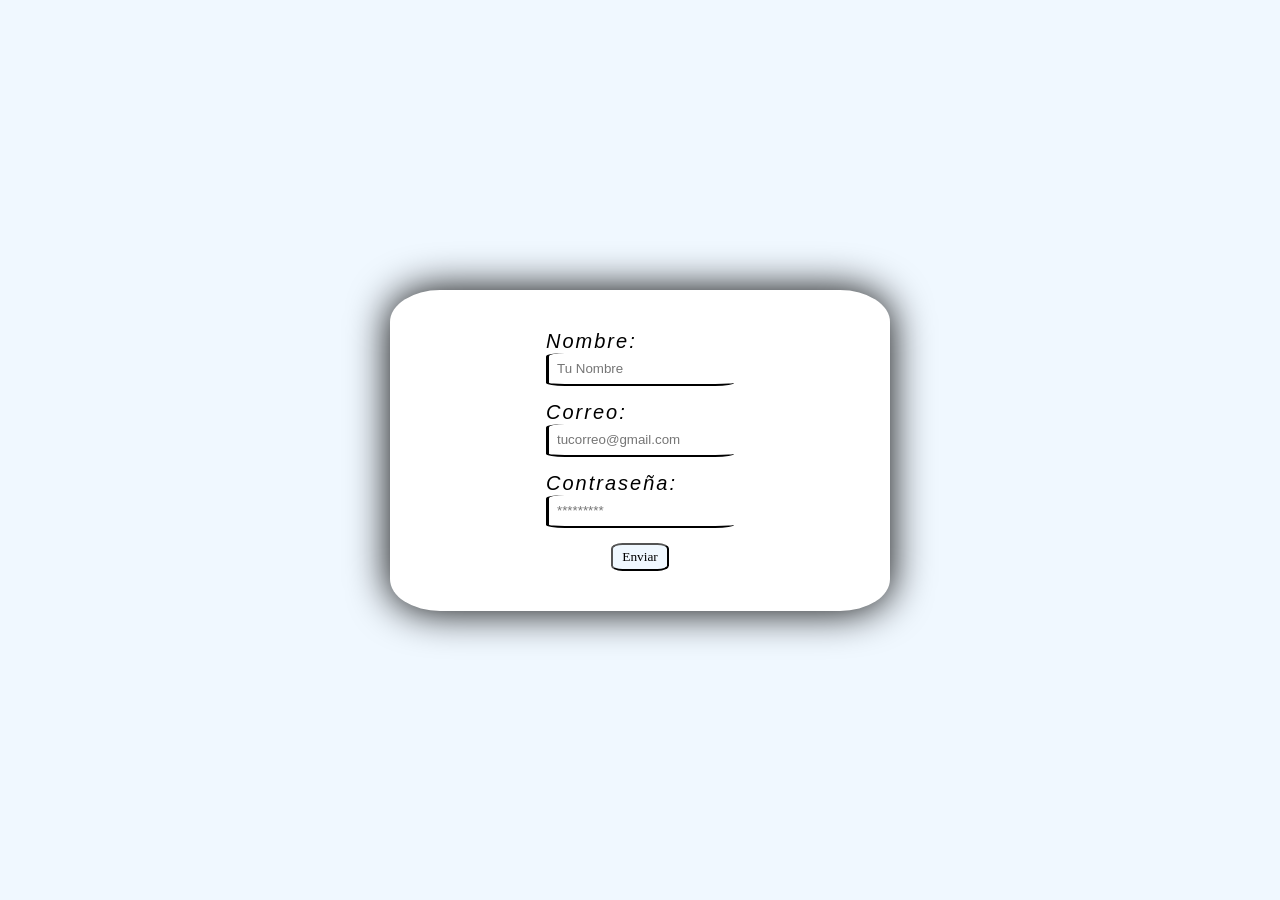
<file: formularios/index.html>
<!DOCTYPE html>
<html lang="en">
<head>
    <meta charset="UTF-8">
    <meta name="viewport" content="width=device-width, initial-scale=1.0">
    <title>Document</title>
    <link rel="preconnect" href="https://fonts.googleapis.com">
    <link rel="preconnect" href="https://fonts.gstatic.com" crossorigin>
    <link href="https://fonts.googleapis.com/css2?family=Kameron:wght@400..700&family=Montenegrin+Gothic+One&family=Saira+Stencil:ital,wght@0,100..900;1,100..900&display=swap" rel="stylesheet">
    <link rel="stylesheet" href="styles.css">
    
</head>
<body>

    <header>

    </header>

    <main>
        
        <form>

        <div class="field">
            <label for="name">Nombre:</label>
            <input type="text" id="name" name="name" placeholder="Tu Nombre">
        </div>

         <div class="field">
            <label for="email">Correo:</label>
            <input type="email" id="email" name="email" placeholder="tucorreo@gmail.com">
        </div>

         <div class="field">
            <label for="pass">Contraseña:</label>
            <input type="password" id="pass" name="pass" placeholder="*********">
        </div>

        <div class="campo">

            <button>Enviar</button>
        </div>




        </form>
    </main>

    <footer>

    </footer>
</body>
</html>
</file>
<file: formularios/styles.css>
* {
    margin: 0;
    padding: 0;
    box-sizing: border-box;
}
html {
    font-size: 62.5%;
}

body {
    height: 100vh;
    display: flex;
    justify-content: center;
    align-items: center;
    background-color: aliceblue;
    
}

label,input {
    display: block;
}

form {
    background-color: white;
    display: flex;
    flex-direction: column;
    align-items: center;
    padding: 40px 0;
    width: 500px;
    margin: auto;
    gap: 15px;
    border-radius: 10%;
    box-shadow: 0px 0px 40px black;
    
}

label {
    font-size: 2rem;
    font-family: "Saira Stencil", sans-serif;
    font-style: italic;
    letter-spacing: 2px;
}

input {
    width: 100%;
    padding: 8px;
    border: none;
    border-bottom: 2px solid black;
    border-left: 3px solid black;
    border-radius: 10%;
    outline: none;
    background-color: transparent;
}

input:focus {
    box-shadow: -2px 2px 10px black;
}

button {
    cursor: pointer;
    border-radius: 20%;
    padding: 4px 9px;
    background-color: aliceblue;
    font-family: "Montenegrin Gothic One", serif;

}

input::placeholder {
    background-color: white;
    border: none;
}

button:hover {
    opacity: 1;
    box-shadow: inset 0px 0px 16px black;
}
</file>
